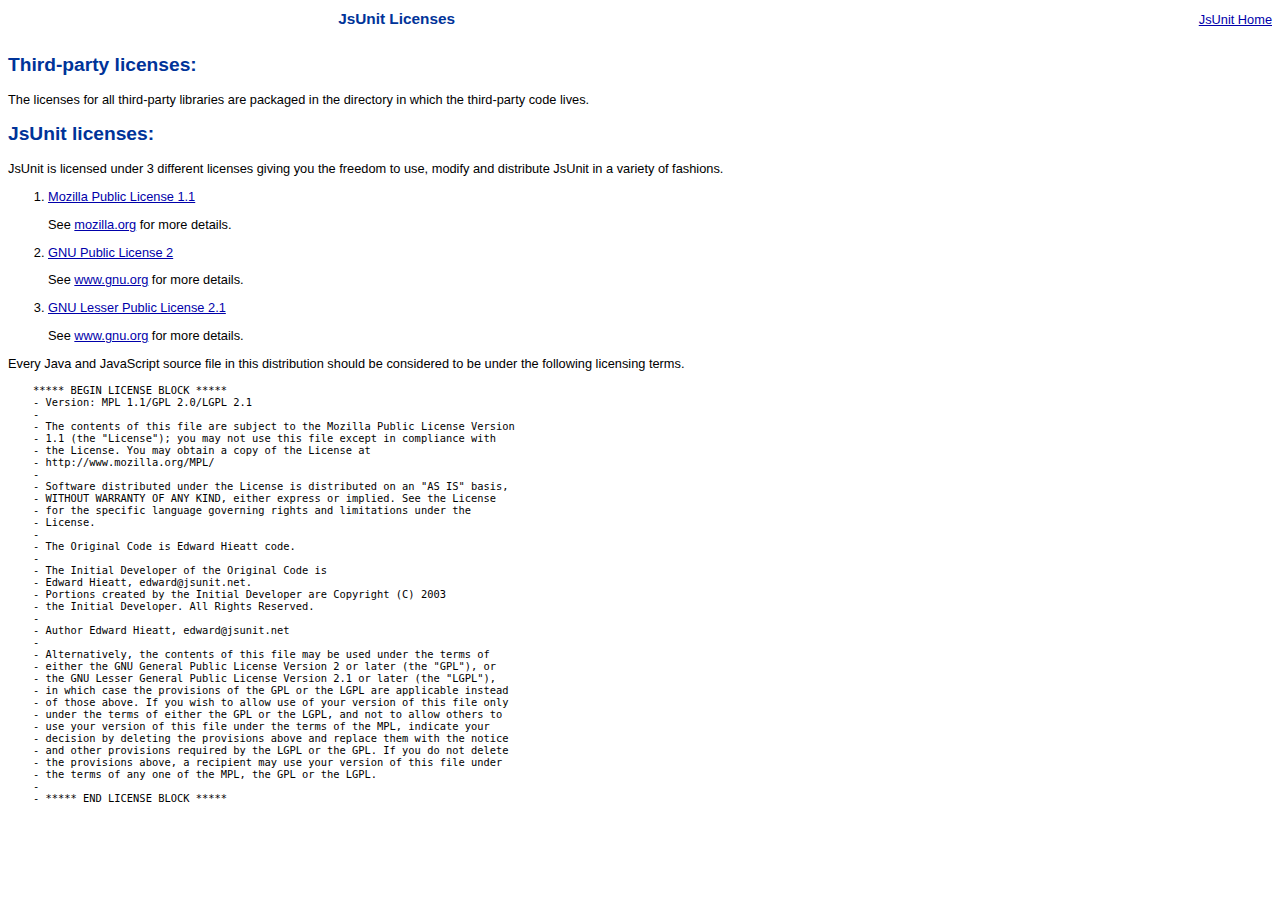
<file: Design/jsunit/licenses/index.html>
<!DOCTYPE HTML PUBLIC "-//W3C//DTD HTML 4.01 Transitional//EN" "http://www.w3.org/TR/html4/loose.dtd">
<html>
<!-- JsUnit -->
<!-- ***** BEGIN LICENSE BLOCK *****
   - Version: MPL 1.1/GPL 2.0/LGPL 2.1
   -
   - The contents of this file are subject to the Mozilla Public License Version
   - 1.1 (the "License"); you may not use this file except in compliance with
   - the License. You may obtain a copy of the License at
   - http://www.mozilla.org/MPL/
   -
   - Software distributed under the License is distributed on an "AS IS" basis,
   - WITHOUT WARRANTY OF ANY KIND, either express or implied. See the License
   - for the specific language governing rights and limitations under the
   - License.
   -
   - The Original Code is Edward Hieatt code.
   -
   - The Initial Developer of the Original Code is
   - Edward Hieatt, edward@jsunit.net.
   - Portions created by the Initial Developer are Copyright (C) 2001
   - the Initial Developer. All Rights Reserved.
   -
   - Contributor(s):
   - Edward Hieatt, edward@jsunit.net (original author)
   - Bob Clary, bc@bclary.comn
   -
   - Alternatively, the contents of this file may be used under the terms of
   - either the GNU General Public License Version 2 or later (the "GPL"), or
   - the GNU Lesser General Public License Version 2.1 or later (the "LGPL"),
   - in which case the provisions of the GPL or the LGPL are applicable instead
   - of those above. If you wish to allow use of your version of this file only
   - under the terms of either the GPL or the LGPL, and not to allow others to
   - use your version of this file under the terms of the MPL, indicate your
   - decision by deleting the provisions above and replace them with the notice
   - and other provisions required by the LGPL or the GPL. If you do not delete
   - the provisions above, a recipient may use your version of this file under
   - the terms of any one of the MPL, the GPL or the LGPL.
   -
   - ***** END LICENSE BLOCK ***** -->

<head>
    <meta http-equiv="Content-Type" content="text/html; charset=UTF-8">
    <title>Licensing</title>
    <link rel="stylesheet" type="text/css" href="../app/css/jsUnitStyle.css">
</head>

<body>
<table width="100%" cellpadding="0" cellspacing="0" border="0" summary="jsUnit Information">
    <tr>
        <th align="center"><h1>JsUnit Licenses</h1></th>

        <td align="right">
            <a href="http://www.jsunit.net/" target="_blank">JsUnit Home</a>
        </td>
    </tr>
</table>

<h2>Third-party licenses:</h2>
<p>
    The licenses for all third-party libraries are packaged in the directory in which the third-party code lives.
</p>

<h2>JsUnit licenses:</h2>
<p>
    JsUnit is licensed under 3 different licenses giving you the freedom
    to use, modify and distribute JsUnit in a variety of fashions.
</p>

<ol>
    <li>
        <p><a href="MPL-1.1.txt">Mozilla Public License 1.1</a></p>

        <p>See <a href="http://www.mozilla.org/MPL/">mozilla.org</a>
            for more details.</p>
    </li>

    <li>
        <p><a href="gpl-2.txt">GNU Public License 2</a></p>

        <p>See <a href="http://www.gnu.org/licenses/licenses.html">www.gnu.org</a>
            for more details.</p>
    </li>

    <li>
        <p><a href="lgpl-2.1.txt">GNU Lesser Public License 2.1</a></p>

        <p>See <a href="http://www.gnu.org/licenses/licenses.html">www.gnu.org</a>
            for more details.</p>
    </li>
</ol>

<p>
    Every Java and JavaScript source file in this distribution should be considered to be under the following licensing
    terms.
</p>

<pre>
    ***** BEGIN LICENSE BLOCK *****
    - Version: MPL 1.1/GPL 2.0/LGPL 2.1
    -
    - The contents of this file are subject to the Mozilla Public License Version
    - 1.1 (the "License"); you may not use this file except in compliance with
    - the License. You may obtain a copy of the License at
    - http://www.mozilla.org/MPL/
    -
    - Software distributed under the License is distributed on an "AS IS" basis,
    - WITHOUT WARRANTY OF ANY KIND, either express or implied. See the License
    - for the specific language governing rights and limitations under the
    - License.
    -
    - The Original Code is Edward Hieatt code.
    -
    - The Initial Developer of the Original Code is
    - Edward Hieatt, edward@jsunit.net.
    - Portions created by the Initial Developer are Copyright (C) 2003
    - the Initial Developer. All Rights Reserved.
    -
    - Author Edward Hieatt, edward@jsunit.net
    -
    - Alternatively, the contents of this file may be used under the terms of
    - either the GNU General Public License Version 2 or later (the "GPL"), or
    - the GNU Lesser General Public License Version 2.1 or later (the "LGPL"),
    - in which case the provisions of the GPL or the LGPL are applicable instead
    - of those above. If you wish to allow use of your version of this file only
    - under the terms of either the GPL or the LGPL, and not to allow others to
    - use your version of this file under the terms of the MPL, indicate your
    - decision by deleting the provisions above and replace them with the notice
    - and other provisions required by the LGPL or the GPL. If you do not delete
    - the provisions above, a recipient may use your version of this file under
    - the terms of any one of the MPL, the GPL or the LGPL.
    -
    - ***** END LICENSE BLOCK *****
</pre>

</body>
</html>
</file>
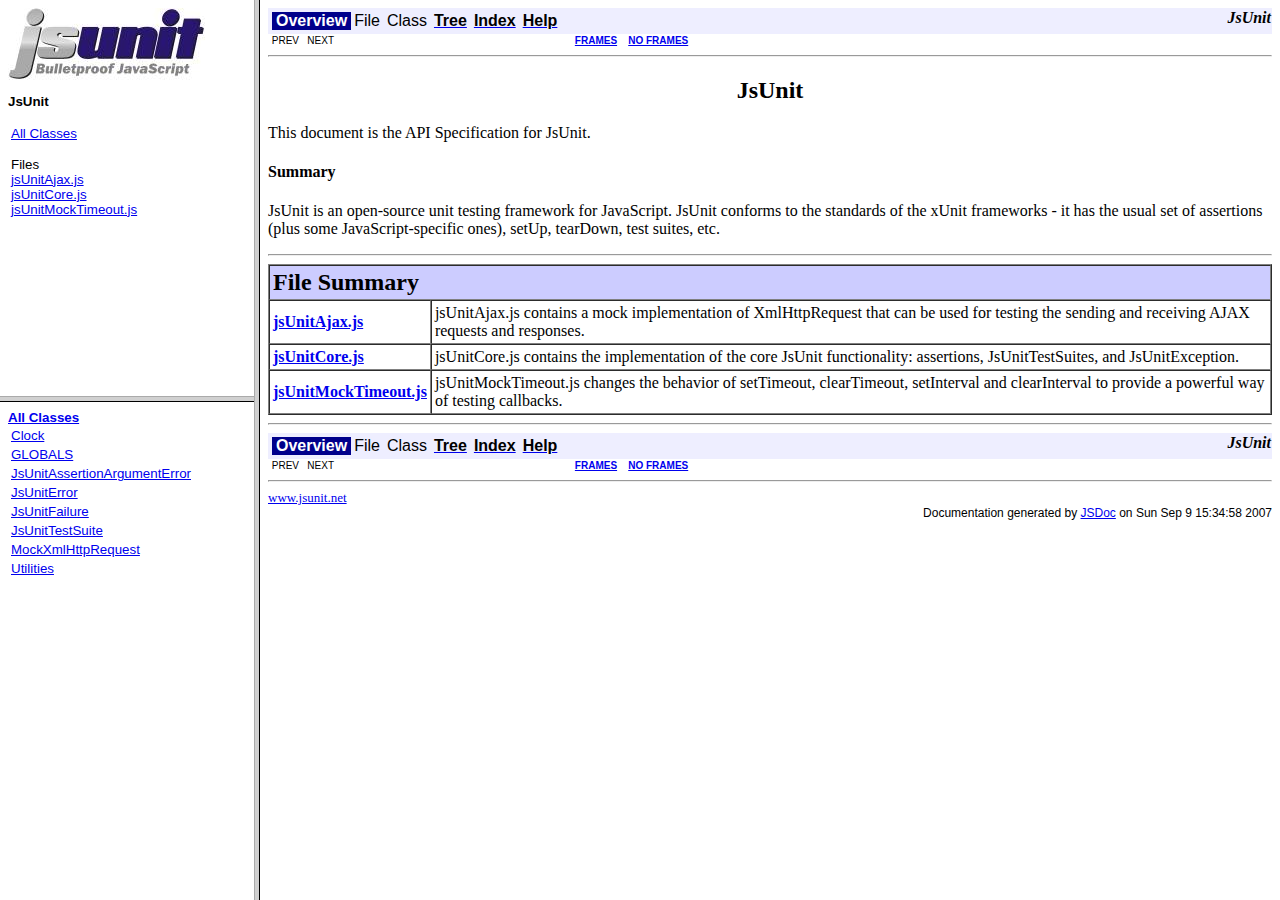
<file: Design/jsunit/doc/js_docs_out/index.html>
<!DOCTYPE HTML PUBLIC "-//W3C//DTD HTML 4.0 Transitional//EN""http://www.w3.org/TR/REC-html40/loose.dtd">
<HTML>
<HEAD>
<TITLE>
Generated Javascript Documentation 
</TITLE>
</HEAD>
<FRAMESET cols="20%,80%">

<FRAMESET rows="40%,50%">
<FRAME src="overview-frame.html" name="overviewFrame">

<FRAME src="allclasses-frame.html" name="packageFrame">

</FRAMESET>

<FRAME src="overview-summary.html" name="classFrame">
</FRAMESET>
<NOFRAMES>
<H2>
Frame Alert</H2>

<P>
This document is designed to be viewed using the frames feature. If you see this message, you are using a non-frame-capable web client.
<BR>
Link to <A HREF="allclasses-frame.html">Non-frame version.</A></NOFRAMES>
</HTML>
</file>
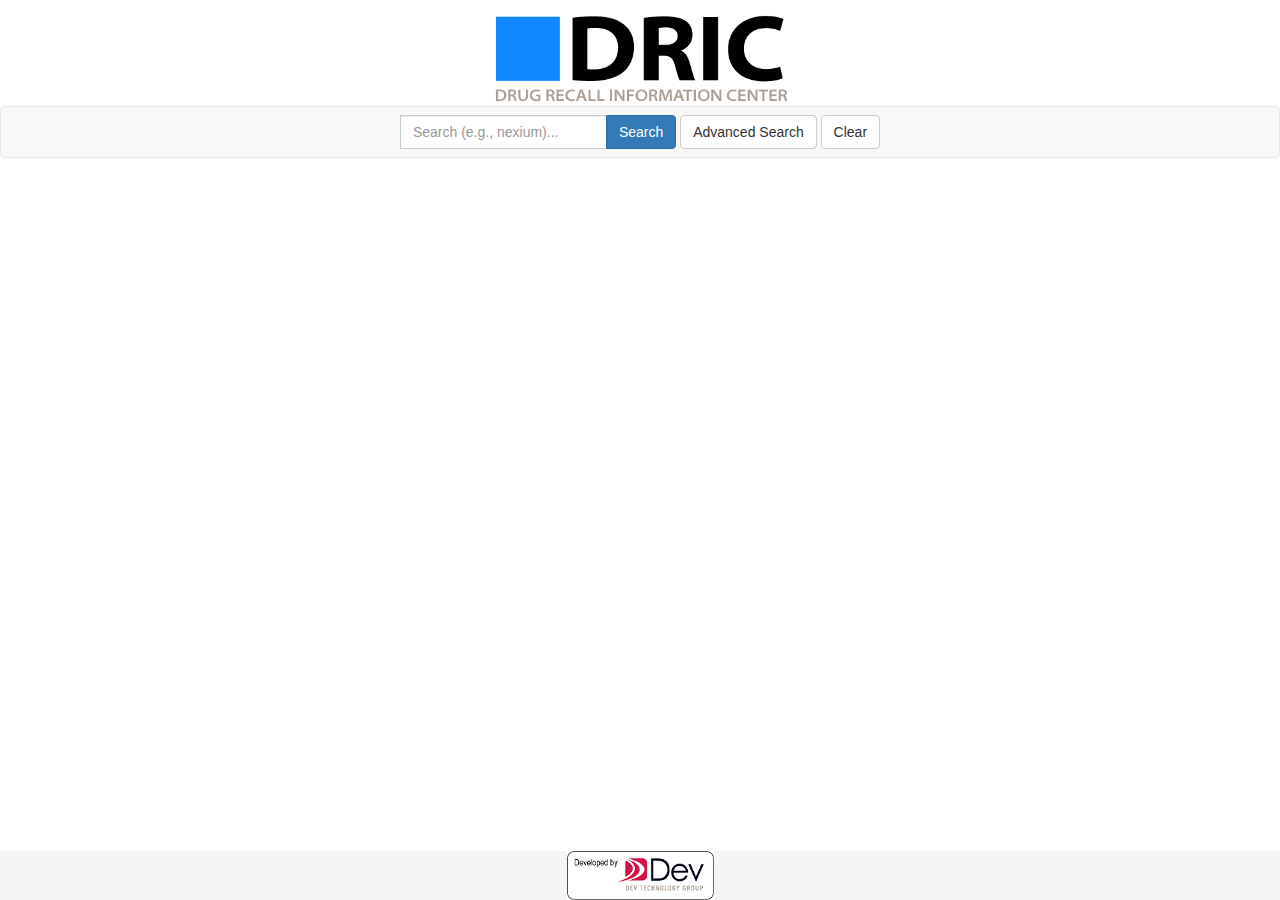
<file: api/dric-api-webapp/src/main/webapp/index.html>
<!DOCTYPE html>
<html lang="en">
<head>
	<meta charset="utf-8">
  <meta http-equiv="X-UA-Compatible" content="IE=edge">
  <meta name="viewport" content="width=device-width, initial-scale=1">
  <meta name="Author" content="James Caple, james.caple@devtechnology.com">
  <title>Drug Recall Information Center</title>
  <!-- Use min once things are more or less working -->
  <link href="frameworks/bootstrap-3.3.5-dist/css/bootstrap.css" rel="stylesheet">
  <link href="css/style.css" rel="stylesheet">
  <!-- HTML5 shim and Respond.js for IE8 support of HTML5 elements and media queries -->
  <!-- WARNING: Respond.js doesn't work if you view the page via file:// -->
  <!--[if lt IE 9]>
      <script src="https://oss.maxcdn.com/html5shiv/3.7.2/html5shiv.min.js"></script>
      <script src="https://oss.maxcdn.com/respond/1.4.2/respond.min.js"></script>
  <![endif]-->
</head>
<body class="devBackgroundE">
	<div class="container-full">
		<h1><span class="sr-only">Drug Recall Information Center</span></h1>
		<div class="header dricHeader text-center">
			<img src="img/icons/DRIC-logo2.png" title="Drug Recall Information Center" alt="DRIC - Drug Recall Information Center" border=0 class="img-responsive logo">
		</div>
	</div>
	<nav class="navbar navbar-default text-center" role="navigation">
		<div class="container-fluid">
			<div class="navbar-header">
				<button type="button" class="navbar-toggle pull-left collapsed" data-toggle="collapse" data-target="#navbar-collapse" aria-expanded="true">
					<span class="sr-only">Toggle navigation</span>
					<span class="icon-bar"></span>
					<span class="icon-bar"></span>
					<span class="icon-bar"></span>
				</button>
			</div>
			<!-- Collect the nav links, forms, and other content for toggling -->
			<div class="collapse navbar-collapse in" id="navbar-collapse">
				<div class="navbar-form" role="search">
					<div class="input-group">
						<label for="quickSearchFld" class="sr-only">Drug Recall Quick Search Field</label>
						<input type="text" class="form-control" placeholder="Search (e.g., nexium)..." id="quickSearchFld" aria-label="Search Field">
						<span class="input-group-btn">
							<button type="button" id="quickSearchButton" class="btn btn-default btn-primary" title="Drug Recall Quick Search" onclick="dric.performQuickSearch();">Search</button>
						</span>
					</div>
					<button type="button" id="advancedSearchShowButton" class="btn btn-default" onclick="dric.showAdvancedSearch();" title="Drug Recall Advanced Search">Advanced Search</button>
					<button type="button" id="clearSearchButton" class="btn btn-default" onclick="dric.resetQuickSearch();" title="Reset Results To Latest In Current Month">Clear</button>
				</div>
			</div>
		</div>
	</nav>
	<!-- Modal Dialogs -->
	<div class="modal" id="advancedSearchModal">
		<div class="modal-dialog modal-dialog-center">
			<div class="modal-content">
				<div class="modal-header">
					<button type="button" id="closeAdvancedSearchButton" class="close" data-dismiss="modal" aria-label="Close">
						<span aria-hidden="true">&times;</span>
					</button>
					<h2 class="modal-title">Advanced Drug Recall Search</h2>
				</div>
				<div class="modal-body">
					<div class="row">
						<div class="col-lg-6">
							<div class="input-group">
								<label for="advDrugSrchForm" title="Enter Drug Name">Enter Drug Name:</label>
								<input class="form-control" type="text" title="Drug Search Input Field" placeholder="Search (e.g., nexium)..." id="advDrugSrchForm">
							</div>
						</div>
					</div>
					<div class="row spacer">
						&nbsp;
					</div>
					<div class="row">
						<div class="col-lg-6">
							<span title="Filters For Search Results">Filter Criteria For Search Results:</span>
							<div class="input-group">
								<div class="input-group-btn advFilters">
									<button type="button" id="timeFilterButton" class="btn btn-default dropdown-toggle" 
										data-toggle="dropdown" aria-haspopup="true" aria-expanded="false" title="Filter by recall time period">
										Recalls In Last:<span class="caret"></span></button>
									<ul class="dropdown-menu">
										<li>
											<a href="#" 
												onclick="dric.setAdvancedFilterString($('#recallTimeFilter'),'ONEMONTH');">
												1 Month
											</a>
										</li>
										<li>
											<a href="#" 
												onclick="dric.setAdvancedFilterString($('#recallTimeFilter'), 'SIXMONTH');">
												6 Months
											</a>
										</li>
										<li>
											<a href="#" 
												onclick="dric.setAdvancedFilterString($('#recallTimeFilter'), 'ALL');">
												All
											</a>
										</li>
									</ul>
								</div><!-- /btn-group -->
								<label for="recallTimeFilter" class="sr-only">Time Filter</label>
								<input type="text" class="form-control" id="recallTimeFilter" readonly aria-label="Filter value for timeframe in which to retrieve recalls.  1 month, 6 months or all months." title="Filtered recall period.">
							</div><!-- /input-group -->
							<div class="spacer">&nbsp;</div>
							<div class="input-group">
								<div class="input-group-btn btn-block advFilters">
									<button type="button" class="btn btn-default dropdown-toggle" 
										data-toggle="dropdown" aria-haspopup="true" aria-expanded="false" title="Filter by recall status">
										Recall Status:&nbsp;&nbsp;<span class="caret"></span></button>
									<ul class="dropdown-menu">
										<li>
											<a href="#" onclick="dric.setAdvancedFilterString($('#recallStatusFilter'), 'ONGOING');">
												Ongoing
											</a>
										</li>
										<li>
											<a href="#" onclick="dric.setAdvancedFilterString($('#recallStatusFilter'), 'COMPLETED');">
												Completed
											</a>
										</li>
										<li>
											<a href="#" onclick="dric.setAdvancedFilterString($('#recallStatusFilter'), 'TERMINATED');">
												Terminated
											</a>
										</li>
										<li>
											<a href="#" onclick="dric.setAdvancedFilterString($('#recallStatusFilter'), 'ALL');">
												All
											</a>
										</li>
									</ul>
								</div><!-- /btn-group -->
								<label for="recallStatusFilter" class="sr-only">Status Filter</label>
								<input type="text" class="form-control" id="recallStatusFilter" readonly aria-label="Search filter for drug classification.  Ongoing, Completed, Terminated or All." title="Filtered by recall status">
							</div><!-- /input-group -->
							<div class="spacer">&nbsp;</div>
							<div class="input-group">
								<div class="input-group-btn advFilters">
									<button type="button" class="btn btn-default dropdown-toggle" 
										data-toggle="dropdown" aria-haspopup="true" aria-expanded="false" title="Filtered by classification">
										Classification:&nbsp;&nbsp;<span class="caret"></span></button>
									<ul class="dropdown-menu">
										<li>
											<a href="#" onclick="dric.setAdvancedFilterString($('#classificationFilter'), 'CLASS I');">
												Class I
											</a>
										</li>
										<li>
											<a href="#" onclick="dric.setAdvancedFilterString($('#classificationFilter'), 'CLASS II');">
												Class II 
											</a>
										</li>
										<li>
											<a href="#" onclick="dric.setAdvancedFilterString($('#classificationFilter'), 'CLASS III');">
												Class III 
											</a>
										</li>
										<li>
											<a href="#" onclick="dric.setAdvancedFilterString($('#classificationFilter'), 'ALL');">
												All
											</a>
										</li>
									</ul>
								</div><!-- /btn-group -->
								<label for="classificationFilter" class="sr-only">Classification Filter</label>
								<input type="text" class="form-control" id="classificationFilter" readonly aria-label="Search filter for drug classification type.  Class I, Class II, Class III or All." title="Filtered by classification.">
							</div><!-- /input-group -->
						</div><!-- /.col-lg-6 -->
					</div>
				</div>
				<div class="modal-footer">
					<button type="button" class="btn btn-default" onclick="dric.executeAdvancedSearch();">Search</button>
					<button type="button" class="btn btn-default" data-dismiss="modal">Close</button>
				</div>
			</div>
		</div>
	</div>
	<!-- Search Results Details Modal -->
	<div class="modal" id="searchResultsModal">
		<div class="modal-dialog modal-dialog-center">
			<div class="modal-content">
				<div class="modal-header">
					<button type="button" class="close" data-dismiss="modal" aria-label="Close">
						<span aria-hidden="true">&times;</span>
					</button>
					<h3 class="modal-title">Drug Recall Report Details</h3>
				</div>
				<div class="modal-body" id="drugRecallDetailsBody">
					filled by template
				</div>
				<div class="modal-footer">
					<button type="button" class="btn btn-default" data-dismiss="modal">Close</button>
				</div>
			</div>
		</div>
	</div> <!-- End Modal Dialog Definitions -->
	<div class="container-full" id="mainContent">
		<!-- Main Content: Search Results -->
	</div>
	<footer class="footer">
		<a href="http://www.devtechnology.com" target="_new">
			<img src="img/developedby.png" class="img-responsive text-center" title="Dev Technology Group" alt="Developed By Dev Technology Group" sr-only="Developed By Dev Technology Group, http://www.devtechnology.com">
		</a>
	</footer>
<!-- jQuery (necessary for Bootstrap's JavaScript plugins) -->
<script src="js/jquery-1.11.3.min.js"></script>
<!-- Include all compiled plugins (below), or include individual files as needed -->
<script src="frameworks/bootstrap-3.3.5-dist/js/bootstrap.min.js"></script>
<!-- underscrore.min.js -->
<script src="js/underscore-min.js"></script>
<!-- Drug Recall Information Center Javascript -->
<script src="js/dric.js"></script>
<script>
	$(document).ready(function() {
		// quick search execute when pressing enter
		$("#quickSearchFld").keyup(function (e) {
			if (e.keyCode == 13) {
				dric.performQuickSearch();
			}
		});
		$(".dricHeader").click(function() {
			dric.resetQuickSearch();
		});
	});
	// This code centers the modal dialogs in the middle of the screen
	$('.modal').on('shown.bs.modal', function() {
		$(this).find('.modal-dialog').css({
			'margin-top': function () {
				return -($(this).outerHeight() / 2);
			},
			'margin-left': function () {
				return -($(this).outerWidth() / 2);
			}
		});
	});
</script>
</body>
</html>
</file>
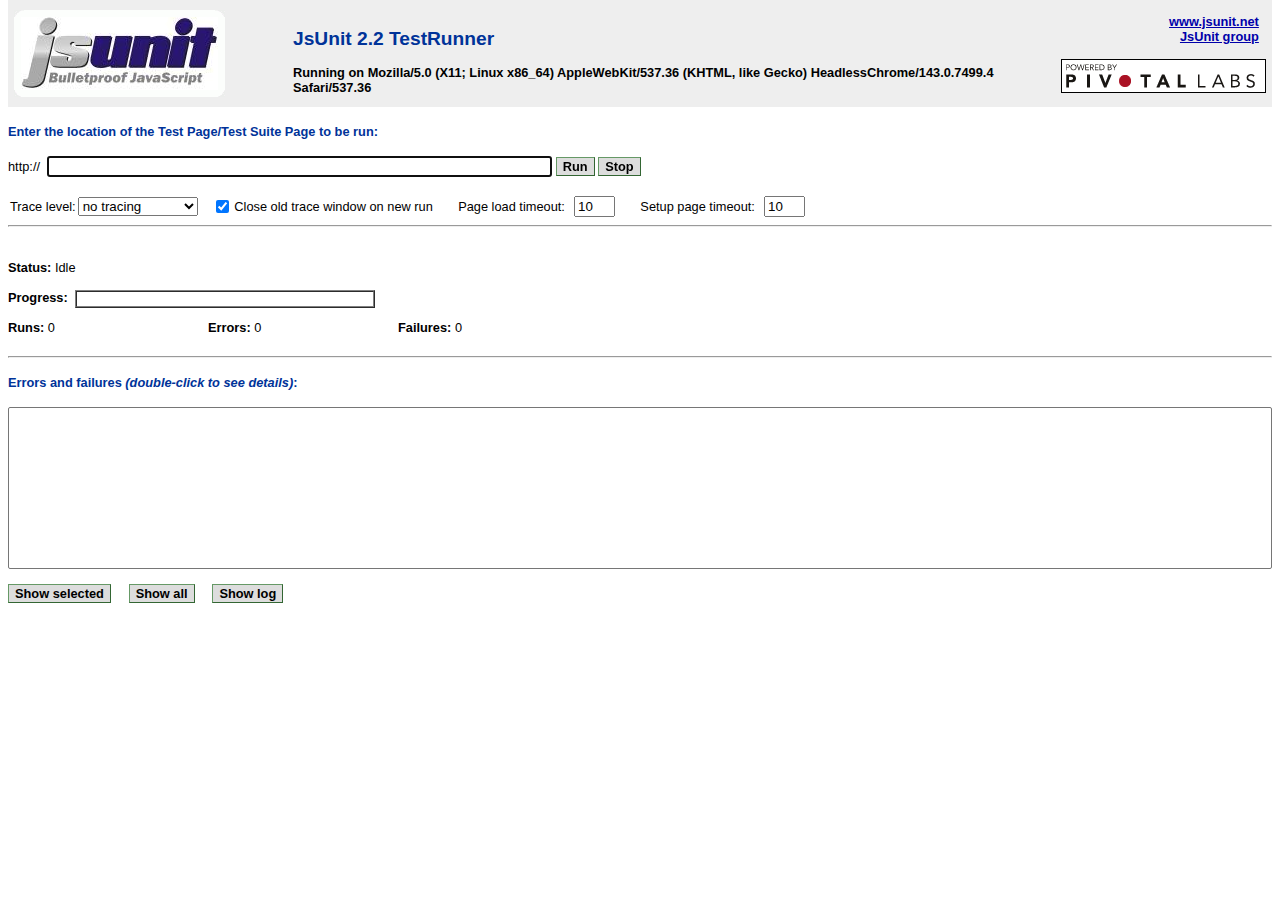
<file: Design/jsunit/testRunner.html>
<!DOCTYPE HTML PUBLIC "-//W3C//DTD HTML 4.01 Frameset//EN" "http://www.w3.org/TR/html4/frameset.dtd">
<html>

<head>
<meta http-equiv="Content-Type" content="text/html; charset=UTF-8">
<title>JsUnit Test Runner</title>
<script language="JavaScript" type="text/javascript" src="app/jsUnitCore.js"></script>
<script language="JavaScript" type="text/javascript" src="app/jsUnitTestManager.js"></script>
<script language="JavaScript" type="text/javascript" src="app/BaseUiManager.js"></script>
<script language="JavaScript" type="text/javascript" src="app/ClassicUiManager.js"></script>
<script language="JavaScript" type="text/javascript" src="app/ModernUiManager.js"></script>
<script language="JavaScript" type="text/javascript" src="app/jsUnitParams.js"></script>
<script language="JavaScript" type="text/javascript" src="app/jsUnitTracer.js"></script>
<script language="JavaScript" type="text/javascript">

    var params = new JsUnit.Params(document.location.search);
    var testManager;
    var tracer;

    function resetTestManager() {
        testManager = new JsUnitTestManager(params);
        tracer = new JsUnitTracer(testManager, params);
    }

    resetTestManager();

    function onLoadHandler() {
        testManager.onLoad();
        testManager.maybeRun();
    }

    function startTests() {
        testManager.kickOffTests();
    }

    function stopTests() {
        testManager.abort();
        resetTestManager();
        testManager.onLoad();
    }

    var uiFrameUrl = testManager.getUiFrameUrl();

    document.open();
    document.write(
            '<frameset id="testRunnerFrameset" rows="*,0,0,0" border="0" onload="onLoadHandler()">' + "\n" +
            '    <frame frameborder="0" name="mainFrame" src="' + uiFrameUrl + '">' + "\n" +
            '    <frame frameborder="0" name="mainResults" src="./app/main-results.html">' + "\n" +
            '    <frame frameborder="0" name="documentLoader" src="./app/main-loader.html">' + "\n" +
            '    <frame frameborder="0" name="testContainer" src="./app/testContainer.html">' + "\n" +
            '    <noframes>' + "\n" +
            '        <body>' + "\n" +
            '        <p>Sorry, JsUnit requires support for frames.</p>' + "\n" +
            '        </body>' + "\n" +
            '    </noframes>' + "\n" +
            '</frameset>'
    );
    document.close();

</script>
</head>

<body>
<noscript>Sorry, JsUnit requires JavaScript.</noscript>
</body>

</html>
</file>
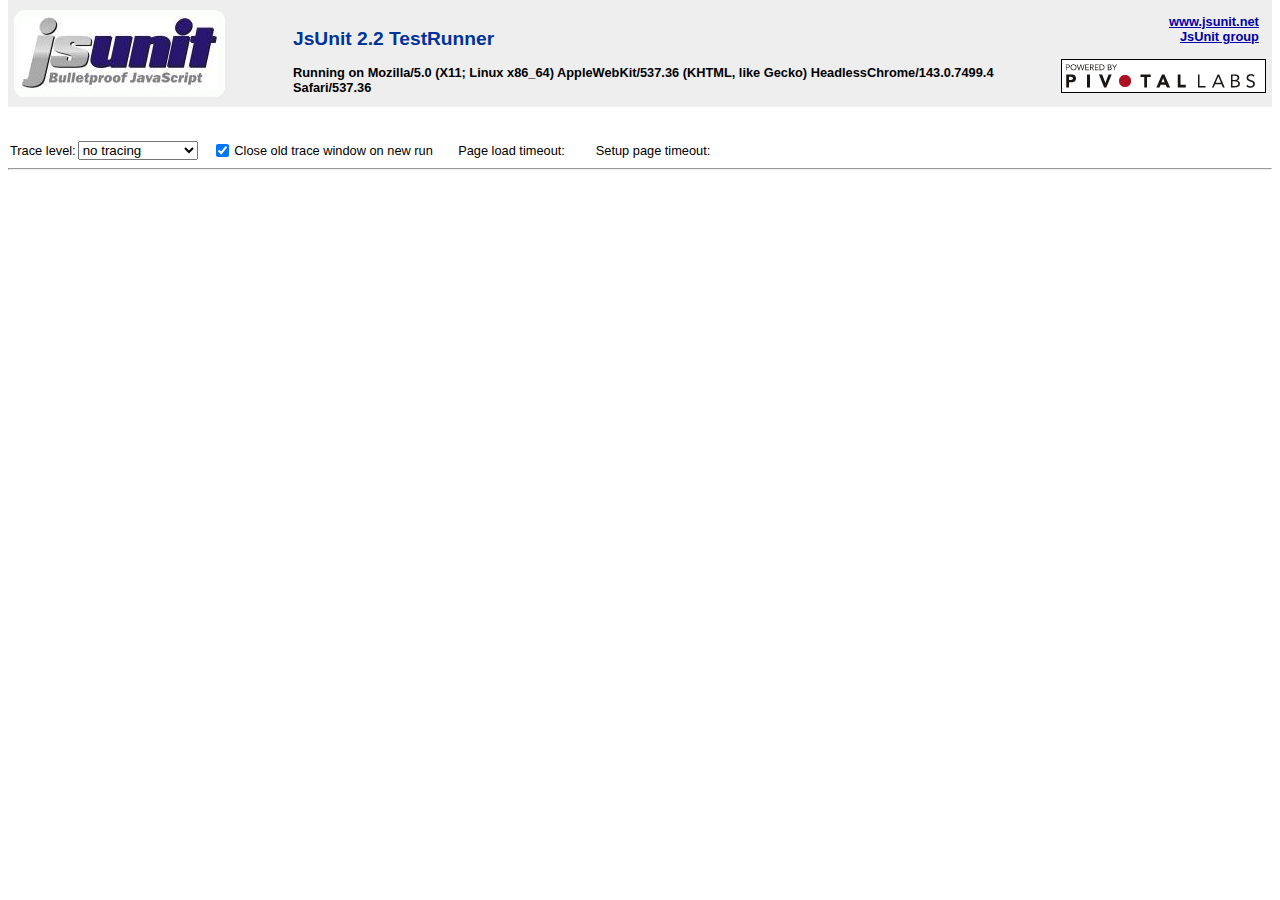
<file: Design/jsunit/app/main-data.html>
<!DOCTYPE HTML PUBLIC "-//W3C//DTD HTML 4.01 Transitional//EN"
        "http://www.w3.org/TR/html4/loose.dtd">
<html>
<head>
    <meta http-equiv="Content-Type" content="text/html; charset=UTF-8">
    <title>JsUnit main-data.html</title>
    <link rel="stylesheet" type="text/css" href="../css/jsUnitStyle.css">
    <script language="JavaScript" type="text/javascript" src="jsUnitCore.js"></script>
    <script language="JavaScript" type="text/javascript">

        function pageLoaded() {
            giveFocusToTestFileNameField();
        }

        function giveFocusToTestFileNameField() {
            if (document.testRunnerForm.testFileName.type != "hidden")
                document.testRunnerForm.testFileName.focus();
        }

    </script>
</head>

<body onload="pageLoaded();">
<table width="100%" cellpadding="3" cellspacing="3" border="0" bgcolor="#EEEEEE">
    <tr>
        <td width="10%">
            <div class="rb0roundbox">
                <div class="rb0top"><div></div></div>

                <div class="rb0content" align="center">
                    <a href="http://www.jsunit.net" target="_blank">
                        <img src="../images/logo_jsunit.jpg" title="JsUnit" alt="JsUnit" border="0"/>
                    </a>
                </div>

                <div class="rb0bot"><div></div></div>
            </div>
        </td>
        <td width="50">&nbsp;</td>
        <th align="left">
            <h2>JsUnit <script language="javascript" type="text/javascript">document.write(JsUnit.VERSION);</script> TestRunner</h2>
            Running on
            <script language="javascript" type="text/javascript">document.write(navigator.userAgent);</script>
        </th>

        <td nowrap align="right" valign="middle">
            <b><a href="http://www.jsunit.net/" target="_blank">www.jsunit.net</a></b>&nbsp;&nbsp;<br>
            <b><a href="http://tech.groups.yahoo.com/group/jsunit/" target="_blank">JsUnit group</a></b>&nbsp;&nbsp;<br>
            <br>
            <div style="width:189px; height:24px; padding:4px; padding-right:10px; border-color: #000000; border-style: solid; border-width: 1px; background: #FFFFFF">
                <a href="http://www.pivotallabs.com/" target="top">
                    <img style="vertical-align:middle; text-align:center;" border="0" src="../images/pivotal.gif" alt="Powered By Pivotal Labs" title="Powered By Pivotal Labs">
                </a>
            </div>
        </td>
    </tr>
</table>

<form name="testRunnerForm" action="">
<script type="text/javascript" language="javascript">
    if (!top.params.getTestPage()) {
        document.write("<h4>Enter the location of the Test Page/Test Suite Page to be run:</h4>");
    } else {
        document.write("<br>");
    };
</script>

<table cellpadding="0" cellspacing="0" border="0" summary="Form for entering test case location">
    <tr>
        <td align="center" valign="middle">
            <script language="JavaScript" type="text/javascript">
                if (!top.params.getTestPage())
                    document.write(top.testManager.getTestFileProtocol());
            </script>
        </td>

        <td nowrap align="center" valign="bottom">
            &nbsp;
            <script language="JavaScript" type="text/javascript">
                var testManager = top.testManager;
                var testPageString = testManager.getTestPageString();

                var needsUploadField = testManager.isFileProtocol() && testManager.browserSupportsReadingFullPathFromFileField() && testPageString.length == 0;
                var inputType = needsUploadField ? "file" : "text";
                document.writeln('<input type="' + inputType + '" name="testFileName" size="60" value="'+testPageString+'">');

                var buttonClass = needsUploadField ? "" : "button";
                document.writeln('<input type="button" name="runButton" value="Run" onclick="top.startTests()" class="' + buttonClass + '">');
                document.writeln('<input type="button" name="stopButton" value="Stop" onclick="top.stopTests()" class="' + buttonClass + '">');
            </script>
        </td>
    </tr>
</table>
<br>

<div style="width:100%; margin-top:2px; margin-bottom:2px; margin-left:0">
<table cellpadding="0" border="0">
    <tr>
        <td nowrap>Trace level:</td>

        <td><select name="traceLevel">
            <option value="0" selected>
                no tracing
            </option>

            <option value="1">
                warning (lowest)
            </option>

            <option value="2">
                info
            </option>

            <option value="3">
                debug (highest)
            </option>
        </select></td>

        <td>&nbsp;&nbsp;&nbsp;</td>

        <td><input type="checkbox" name="closeTraceWindowOnNewRun" checked></td>
        <td nowrap>Close old trace window on new run</td>

        <td>&nbsp;&nbsp;&nbsp;&nbsp;&nbsp;&nbsp;</td>

        <td nowrap>Page load timeout:</td>
        <td>&nbsp;
            <script language="javascript" type="text/javascript">
                document.write('<input type="text" size="2" name="timeout" value="' + top.params.getPageLoadTimeout() + '">');
            </script>
        </td>

        <td>&nbsp;&nbsp;&nbsp;&nbsp;&nbsp;&nbsp;</td>

        <td nowrap>Setup page timeout:</td>
        <td>&nbsp;
            <script language="javascript" type="text/javascript">
                document.write('<input type="text" size="2" name="setUpPageTimeout" value="' + top.params.getSetupPageTimeout() + '">');
            </script>
        </td>
    </tr>
</table>

</div>
<hr>

</form>
</body>
</html>
</file>
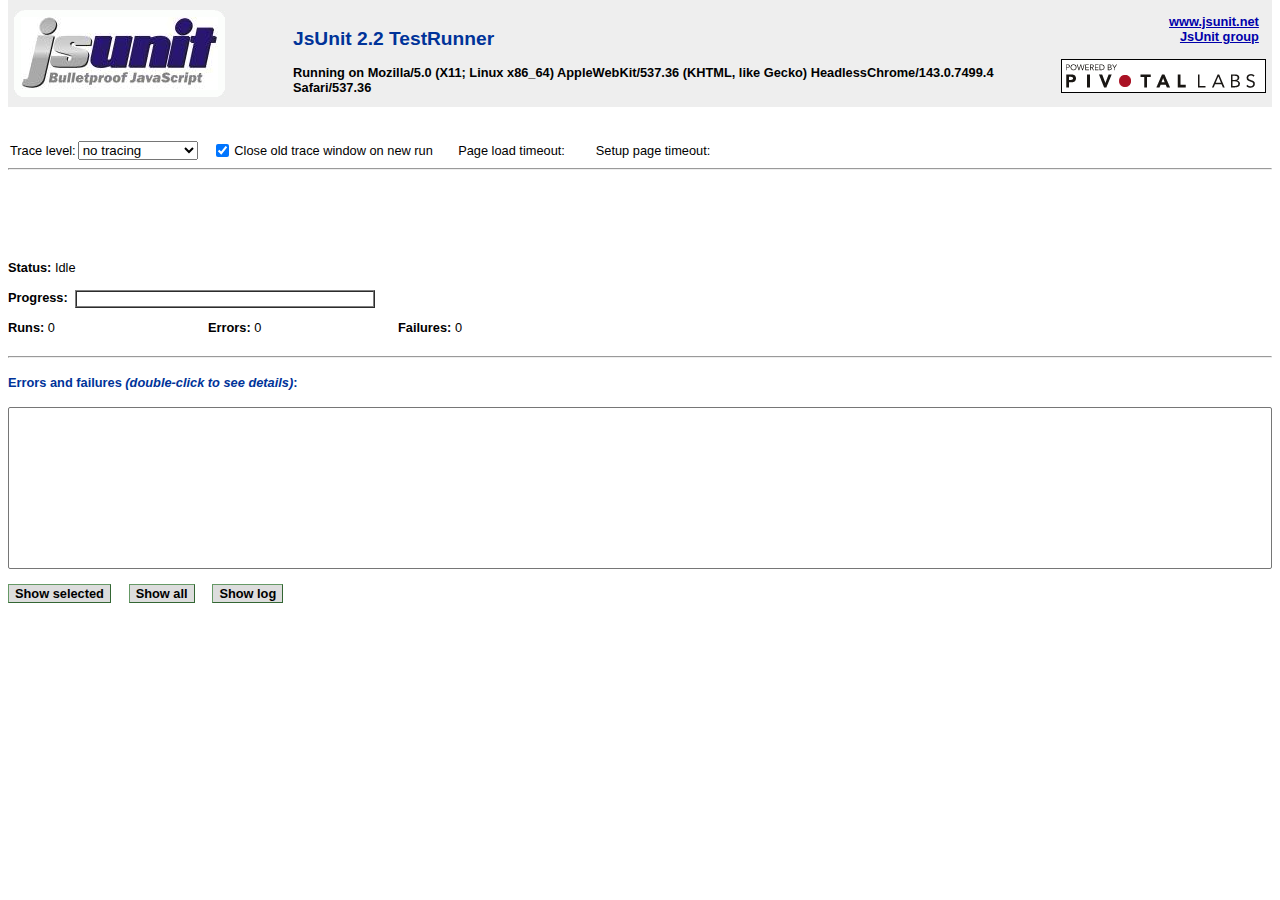
<file: Design/jsunit/app/main-frame.html>
<!DOCTYPE HTML PUBLIC "-//W3C//DTD HTML 4.01 Frameset//EN" "http://www.w3.org/TR/html4/frameset.dtd">
<html>
<head>
    <title>jsUnit Main Frame</title>
</head>
<frameset rows="260,30,30,30,*" border="0">>
    <frame name="mainData" src="main-data.html" scrolling="no" frameborder="0">
    <frame name="mainStatus" src="main-status.html" scrolling="no" frameborder="0">
    <frame name="mainProgress" src="main-progress.html" scrolling="no" frameborder="0">
    <frame name="mainCounts" src="main-counts.html" scrolling="no" frameborder="0">
    <frame name="mainErrors" src="main-problems.html" scrolling="no" frameborder="0">
    <noframes>
        <body>
        <p>Sorry, JsUnit requires frames.</p>
        </body>
    </noframes>
</frameset>
</html>
</file>
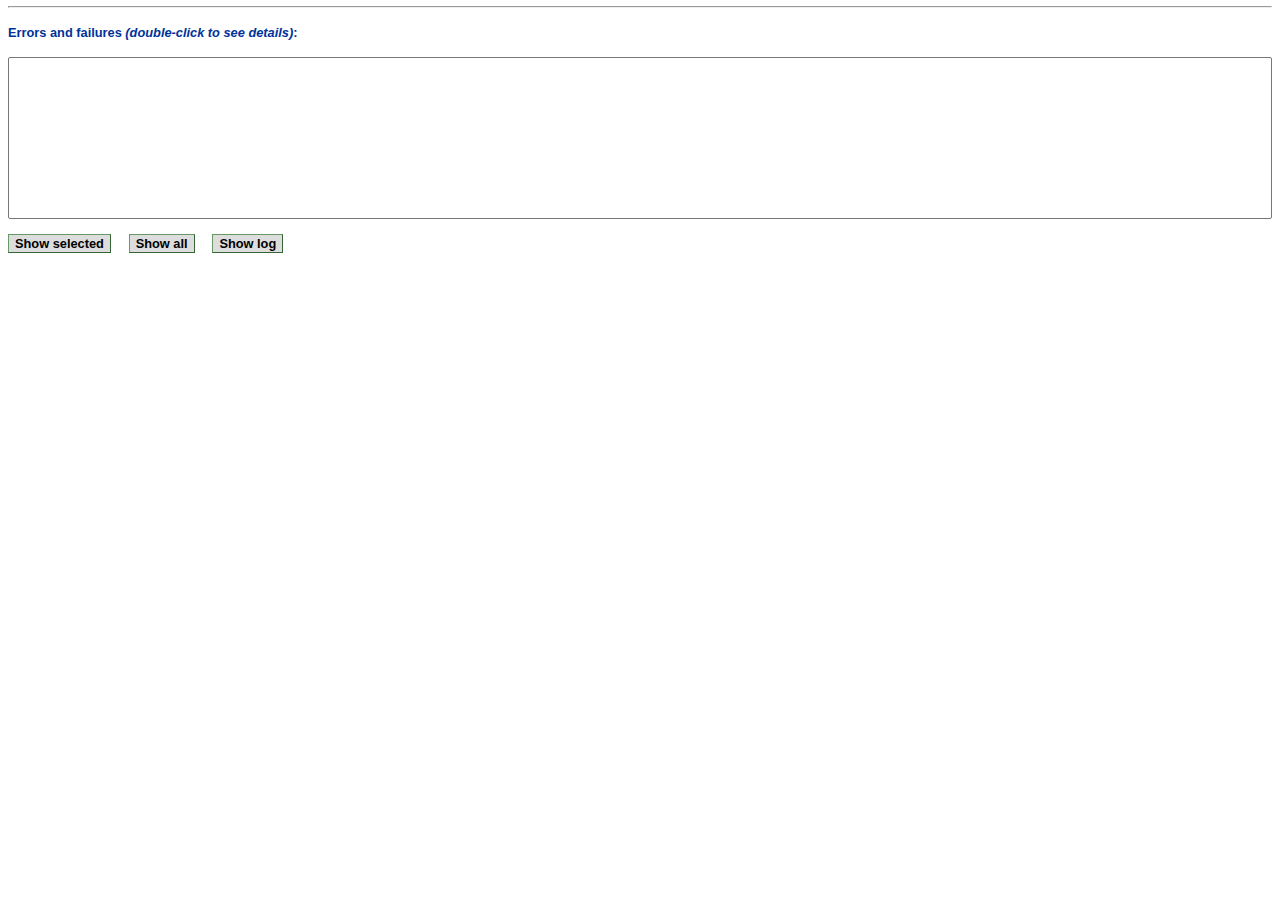
<file: Design/jsunit/app/main-problems.html>
<!DOCTYPE HTML PUBLIC "-//W3C//DTD HTML 4.01 Transitional//EN" "http://www.w3.org/TR/html4/loose.dtd">
<html>
<head>
    <meta http-equiv="Content-Type" content="text/html; charset=UTF-8">
    <title>JsUnit main-problems.html</title>
    <link rel="stylesheet" type="text/css" href="../css/jsUnitStyle.css">
</head>

<body>
<hr>
<form name="testRunnerForm" action="javascript:top.testManager.showMessageForSelectedProblemTest()">
    <div style="background-color:#FFFFFF">
        <h4>Errors and failures <i>(double-click to see details)</i>:</h4>
        <select size="10" ondblclick="top.testManager.getUiManager().showMessageForSelectedProblemTest()" name="problemsList" style="width:100%">
        </select>
        <br>
        <br>
        <input type="button" class="button" value="Show selected" onclick="top.testManager.getUiManager().showMessageForSelectedProblemTest()">
        &nbsp;&nbsp;&nbsp;
        <input type="button" class="button" value="Show all" onclick="top.testManager.getUiManager().showMessagesForAllProblemTests()">
        &nbsp;&nbsp;&nbsp;
        <input type="button" class="button" value="Show log" onclick="top.testManager.getUiManager().showLog()">
    </div>
</form>
</body>
</html>
</file>
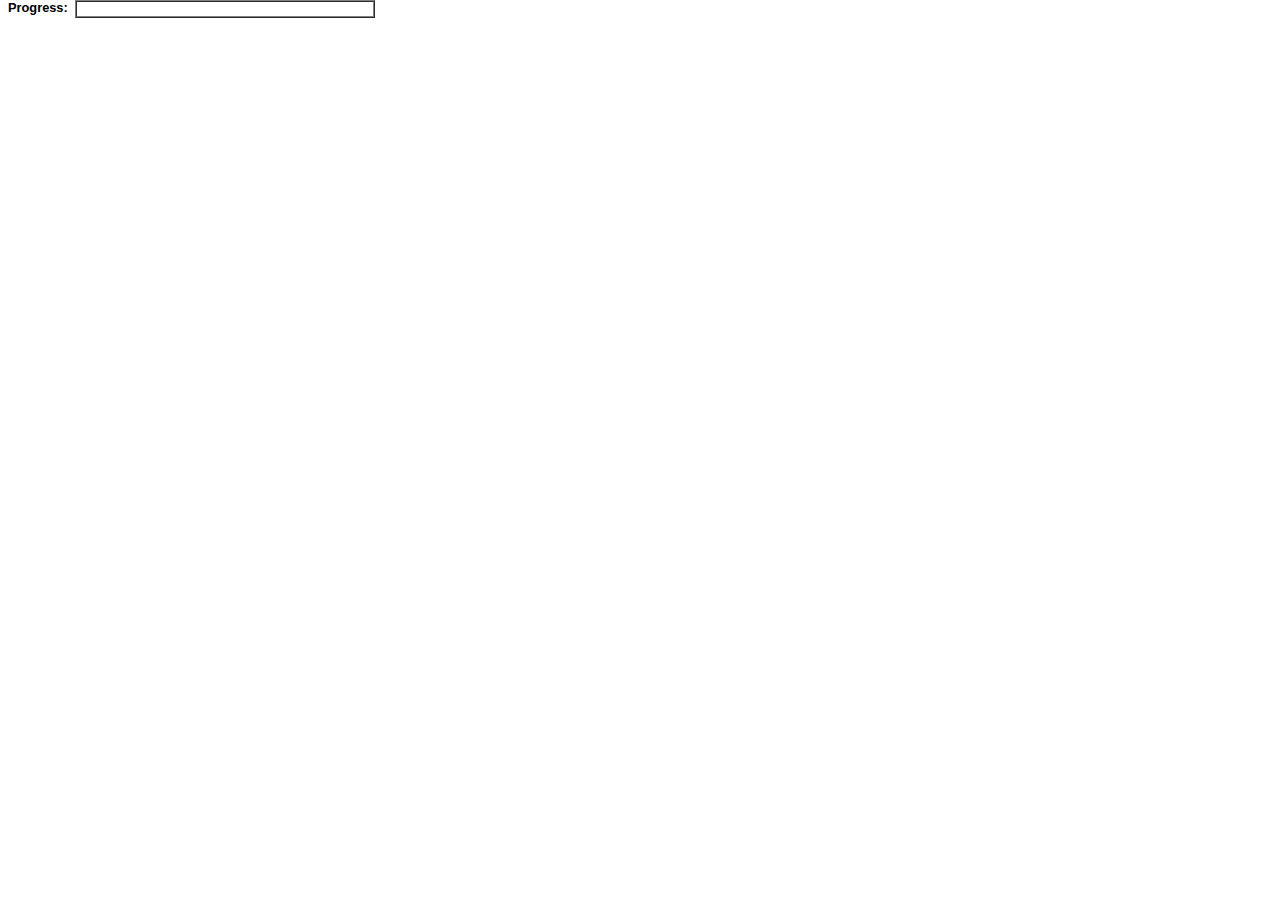
<file: Design/jsunit/app/main-progress.html>
<!DOCTYPE HTML PUBLIC "-//W3C//DTD HTML 4.01 Transitional//EN" "http://www.w3.org/TR/html4/loose.dtd">
<html>
<head>
    <meta http-equiv="Content-Type" content="text/html; charset=UTF-8">
    <title>JsUnit main-progress.html</title>
    <link rel="stylesheet" type="text/css" href="../css/jsUnitStyle.css">
</head>

<body>
<table width="375" cellpadding="0" cellspacing="0" border="0" summary="Test progress indicator">
    <tr>
        <td width="65" valign="top"><b>Progress:</b></td>

        <td width="300" height="14" valign="middle">
            <table width="300" cellpadding="0" cellspacing="0" border="1" summary="Progress image">
                <tr>
                    <td width="300" height="14" valign="top"><img name="progress" height="14" width="0"
                                                                  alt="progress image" src="../images/green.gif"></td>
                </tr>
            </table>
        </td>
    </tr>
</table>
</body>
</html>
</file>
<file: Design/jsunit/app/css/jsUnitStyle.css>
body {
    margin-top: 0;
    margin-bottom: 0;
    font-family: Trebuchet MS, Verdana, Arial, Sans-serif;
    color: #000;
    font-size: 0.8em;
}

.button {
    color: #000000;
    font-family: 'trebuchet ms', helvetica, sans-serif;
    font-size: 100%;
    font-weight: bold;
    background-color: #dddddd;
    border: 1px solid;
    border-top-color: #696;
    border-left-color: #696;
    border-right-color: #363;
    border-bottom-color: #363;
}

table {
    font-size: 1em;
}

a:link, a:visited {
    color: #0000AA;
    text-decoration: underline;
}

a:hover {
    color: #810;
    text-decoration: underline;
}

h1 {
    font-size: 1.2em;
    font-weight: bold;
    color: #039;
    font-family: Trebuchet MS, Verdana, Arial, Helvetica, sans-serif;
}

h2 {
    font-weight: bold;
    color: #039;
    font-family: Trebuchet MS, Verdana, Arial, Helvetica, sans-serif;
}

h3 {
    font-weight: bold;
    color: #039;
    text-decoration: underline;
    font-family: Trebuchet MS, Verdana, Arial, Helvetica, sans-serif;
}

h4 {
    color: #039;
    font-family: Trebuchet MS, Verdana, Arial, Helvetica, sans-serif;
    font-size: 1em;
}

.jsUnitTestResultSuccess {
    color: #000;
}

.jsUnitTestResultNotSuccess {
    color: #F00;
}

.rb0roundbox {
    background: url( ../images/nt0.gif ) repeat;
}

.rb0top div {
    background: url( ../images/tl0.gif ) no-repeat top left;
}

.rb0top {
    background: url( ../images/tr0.gif ) no-repeat top right;
}

.rb0bot div {
    background: url( ../images/bl0.gif ) no-repeat bottom left;
}

.rb0bot {
    background: url( ../images/br0.gif ) no-repeat bottom right;
}

.rb0top div, .rb0top, .rb0bot div, .rb0bot {
    width: 100%;
    height: 7px;
    font-size: 1px;
}

.rb0content {
    margin: 0 7px;
}

.rb0roundbox {
    width: 100%;
    margin: 4px auto;
}
</file>
<file: api/dric-api-webapp/src/main/webapp/css/style.css>
html {
	position: relative;
	min-height: 100%;
}

body {
/*	padding-top: 0px;*/
	margin-bottom: 49px; /* Margin bottom by footer height */
}

.dricHeader img { /* center logo in header */
	display: block;
	margin: auto;
	
}
.logo {
	max-height: 100px;
	max-width: 300px;
	cursor: pointer;
}

* {
	font-family: 'Economica', sans-serif;
	font-weight:400;
}

h1{
	font-size: 200%;
	margin-top: 0;
}
h2{
	font-size:125%;
	font-style: italic;
	margin-top: 10px;
}


.navbar {
	margin-bottom: 1px;
}

.footer {
	position: absolute;
	bottom: 0;
	width: 100%;
	height: 49px;
	background-color: #f5f5f5;
}

.footer a img { /* center footer logo */
	display: block;
	margin: auto;
}
.footer-text{
	text-align: center;
	font-size:110%;
}

#dricPagination .pagination { /* override bootstrap pagination class */
	margin: 0px;
}

.fa-chevron-left, .fa-chevron-right{
	position:absolute;top:50%;z-index:5;display:inline-block;
}

.navbar ul.nav li a {
    z-index: 1005;
} 

.fa{
  font-size: 32px;
}

.nav {
	text-align: center;
}

/*==================================================
=            Bootstrap 3 Media Queries             =
==================================================*/

/*==========  Mobile First Method  ==========*/

/* Custom, iPhone Retina */ 
@media only screen and (min-width : 320px) {
    
}

/* Extra Small Devices, Phones */ 
@media only screen and (min-width : 480px) {

}

/* Small Devices, Tablets */
@media only screen and (min-width : 768px) {

}

/* Medium Devices, Desktops */
@media only screen and (min-width : 992px) {

}

/* Large Devices, Wide Screens */
@media only screen and (min-width : 1200px) {

}


/*==========  Non-Mobile First Method  ==========*/

/* Large Devices, Wide Screens */
@media only screen and (max-width : 1200px) {

}

/* Medium Devices, Desktops */
@media only screen and (max-width : 992px) {

}

/* Small Devices, Tablets */
@media only screen and (max-width : 768px) {

}

/* Extra Small Devices, Phones */ 
@media only screen and (max-width : 480px) {

}

/* Custom, iPhone Retina */ 
@media only screen and (max-width : 320px) {
        
}

.infoDiv {
	background-color: rgba(245, 245, 245, 0.4);
}

.carousel-caption {
    background: rgba(0, 0, 0, 0.4);
}

.pole-content-holder > #pole-heading {
    z-index: 1001;
}

/**********************************************************/

.devBackgroundE {
	background-color: white;
}

.divBorder {
	border-style: solid;
	border-width: 1px;
	border-color: #829fbd;
}

.accentOrange {
	background-color: #b89781;
}

.accentPink {
	background-color: #c38798;
}

.fontColor {
	color: black;
}

.font {
	font-family: Arial, sans-serif, Helvetica;
}

.bodyText {
	font-family: Arial, sans-serif, Helvetica;
}

.formText {
	font-size: 12pt;
	font-weight: bold; 
}

.headingText {
	font-size: 16pt;
	font-weight: bold;
}

.navbar-brand {
	color: blue;	
}

.advancedFilterDIV {
	display: none;

}

.spacer {
	height: 3px;
}

.spinner {
	height: 200px;
}

.drugInfo {
	max-height: 75px;
}

#drugRecallDetailsBody {
	max-height: 300px;
	overflow-y: auto;
}

.advFilters {
	width: 80px;
}

.modal-dialog-center { /* Edited classname 10/03/2014 */
    margin: 0;
    position: absolute;
    top: 50%;
    left: 50%;
}

@media (max-width: 767px) {
  .modal-dialog-center { /* Edited classname 10/03/2014 */
      width: 100%;
  }
}
</file>
<file: Design/jsunit/css/jsUnitStyle.css>
body {
    margin-top: 0;
    margin-bottom: 0;
    font-family: Trebuchet MS, Verdana, Arial, Sans-serif;
    color: #000;
    font-size: 0.8em;
}

.button {
    color: #000000;
    font-family: 'trebuchet ms', helvetica, sans-serif;
    font-size: 100%;
    font-weight: bold;
    background-color: #dddddd;
    border: 1px solid;
    border-top-color: #696;
    border-left-color: #696;
    border-right-color: #363;
    border-bottom-color: #363;
}

table {
    font-size: 1em;
}

a:link, a:visited {
    color: #0000AA;
    text-decoration: underline;
}

a:hover {
    color: #810;
    text-decoration: underline;
}

h1 {
    font-size: 1.2em;
    font-weight: bold;
    color: #039;
    font-family: Trebuchet MS, Verdana, Arial, Helvetica, sans-serif;
}

h2 {
    font-weight: bold;
    color: #039;
    font-family: Trebuchet MS, Verdana, Arial, Helvetica, sans-serif;
}

h3 {
    font-weight: bold;
    color: #039;
    text-decoration: underline;
    font-family: Trebuchet MS, Verdana, Arial, Helvetica, sans-serif;
}

h4 {
    color: #039;
    font-family: Trebuchet MS, Verdana, Arial, Helvetica, sans-serif;
    font-size: 1em;
}

.jsUnitTestResultSuccess {
    color: #000;
}

.jsUnitTestResultNotSuccess {
    color: #F00;
}

.rb0roundbox {
    background: url( ../images/nt0.gif ) repeat;
}

.rb0top div {
    background: url( ../images/tl0.gif ) no-repeat top left;
}

.rb0top {
    background: url( ../images/tr0.gif ) no-repeat top right;
}

.rb0bot div {
    background: url( ../images/bl0.gif ) no-repeat bottom left;
}

.rb0bot {
    background: url( ../images/br0.gif ) no-repeat bottom right;
}

.rb0top div, .rb0top, .rb0bot div, .rb0bot {
    width: 100%;
    height: 7px;
    font-size: 1px;
}

.rb0content {
    margin: 0 7px;
}

.rb0roundbox {
    width: 100%;
    margin: 4px auto;
}
</file>
